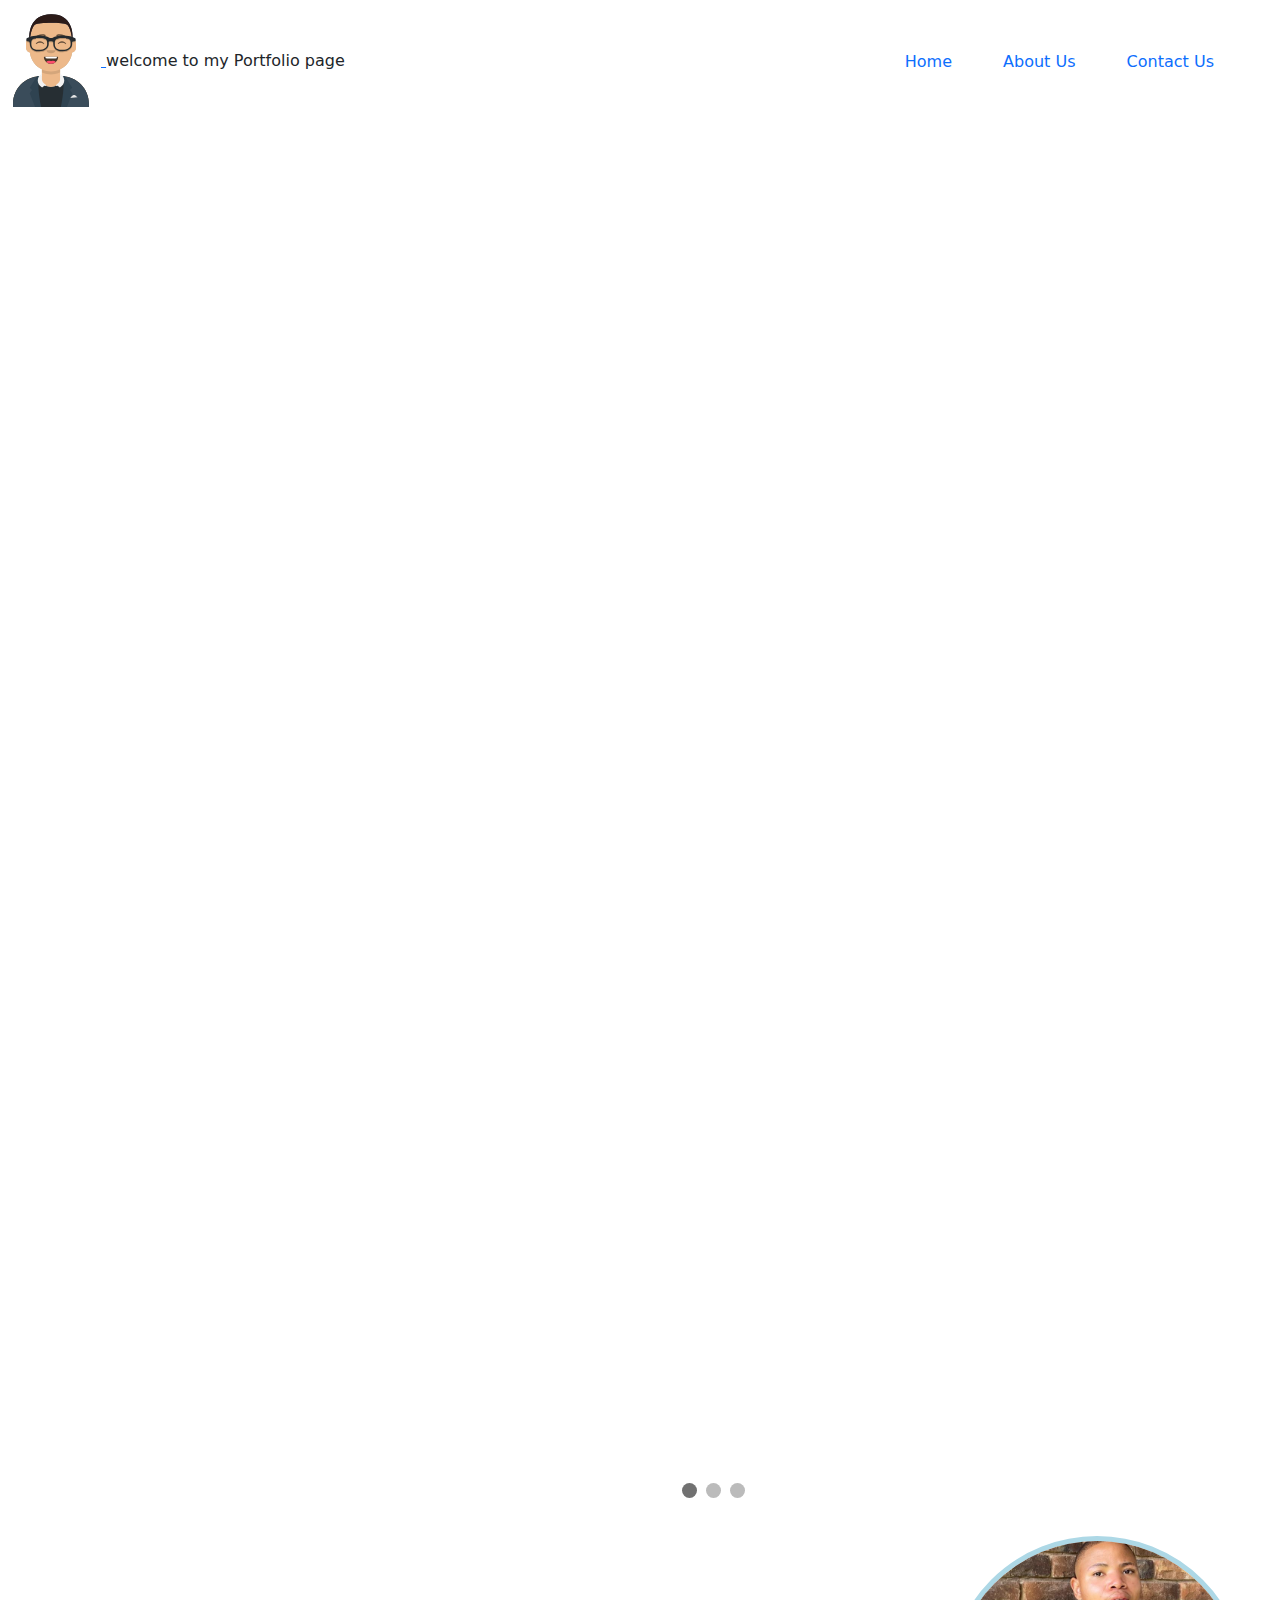
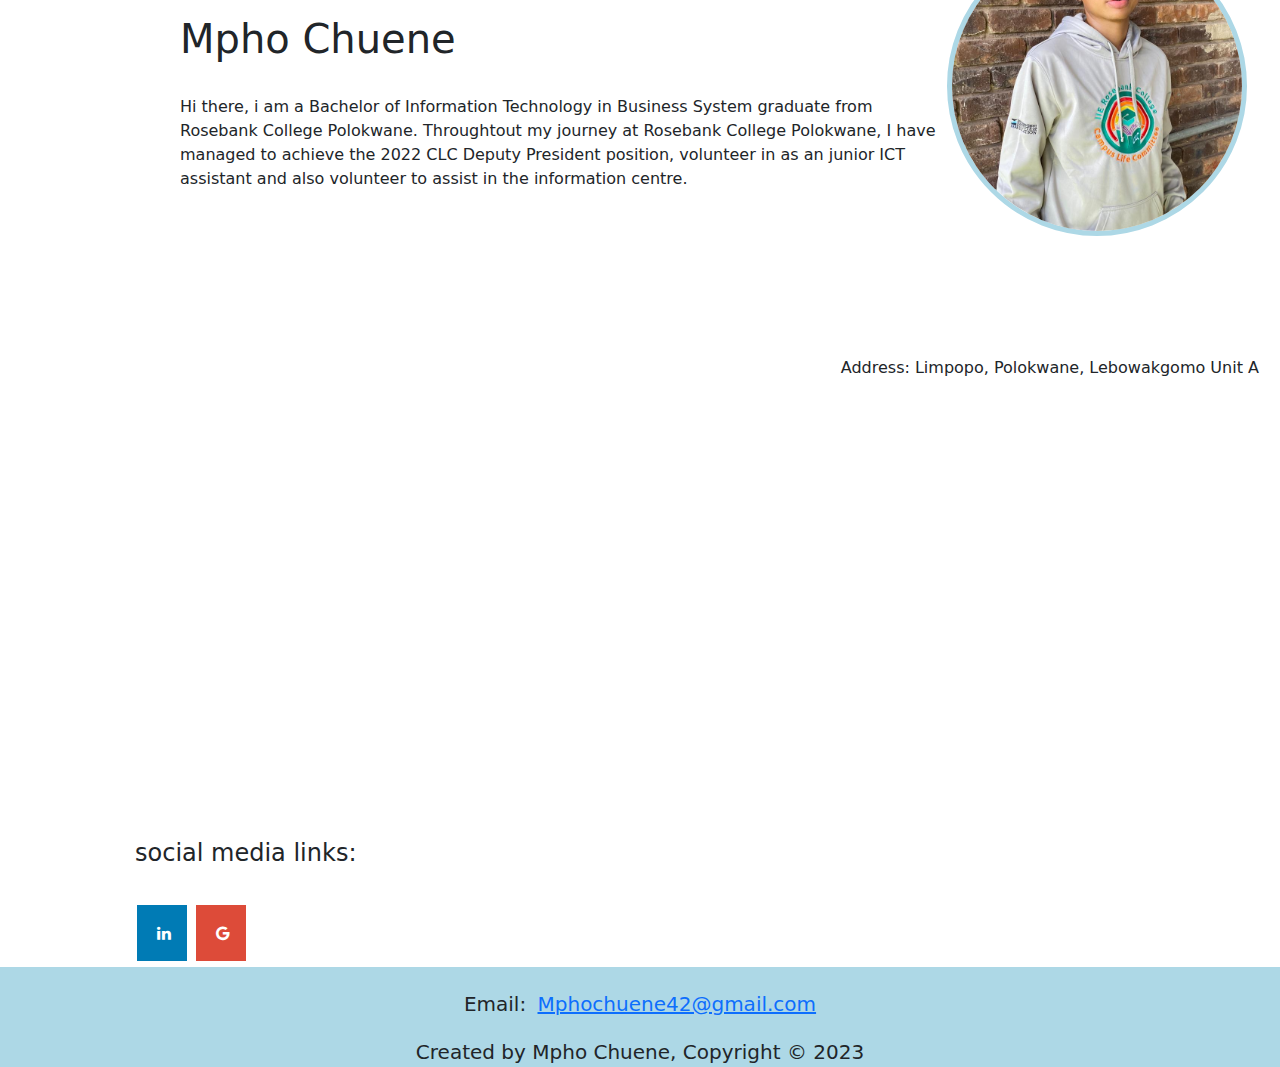
<file: bootcamp2023-main/index.html>
<!DOCTYPE html>
<html>
  <head>
    <title>My Portfolio website</title>
    <link rel="stylesheet" href="styles.css">
    <link rel="stylesheet" href="https://cdn.jsdelivr.net/npm/bootstrap@5.3.0-alpha1/dist/css/bootstrap.min.css">
    <link rel="stylesheet" href="https://cdnjs.cloudflare.com/ajax/libs/font-awesome/4.7.0/css/font-awesome.min.css">  
  </head>
  <body>
    <!-- This is the @head and it will encompass our logo and our navigation bar -->
      <div id="nav-container"> </div>

    <!-- This is our main and it will encompass all our content for the landing page for our site -->
    <main id="main-section">

    </main>

    <!-- This is our footer and it will encompass all the quick links on our website.-->
  <div id="address-container"> </div>
   
  <div id="footer-container"> </div>

          <!-- this are the links to bootstrap and the javaScript file -->
    <script src="main.js"></script>
    <script src="https://cdn.jsdelivr.net/npm/@popperjs/core@2.11.6/dist/umd/popper.min.js" integrity="sha384-oBqDVmMz9ATKxIep9tiCxS/Z9fNfEXiDAYTujMAeBAsjFuCZSmKbSSUnQlmh/jp3" crossorigin="anonymous"></script>
    <script src="https://cdn.jsdelivr.net/npm/bootstrap@5.3.0-alpha1/dist/js/bootstrap.min.js" integrity="sha384-mQ93GR66B00ZXjt0YO5KlohRA5SY2XofN4zfuZxLkoj1gXtW8ANNCe9d5Y3eG5eD" crossorigin="anonymous"></script>
  </body>
</html>
</file>
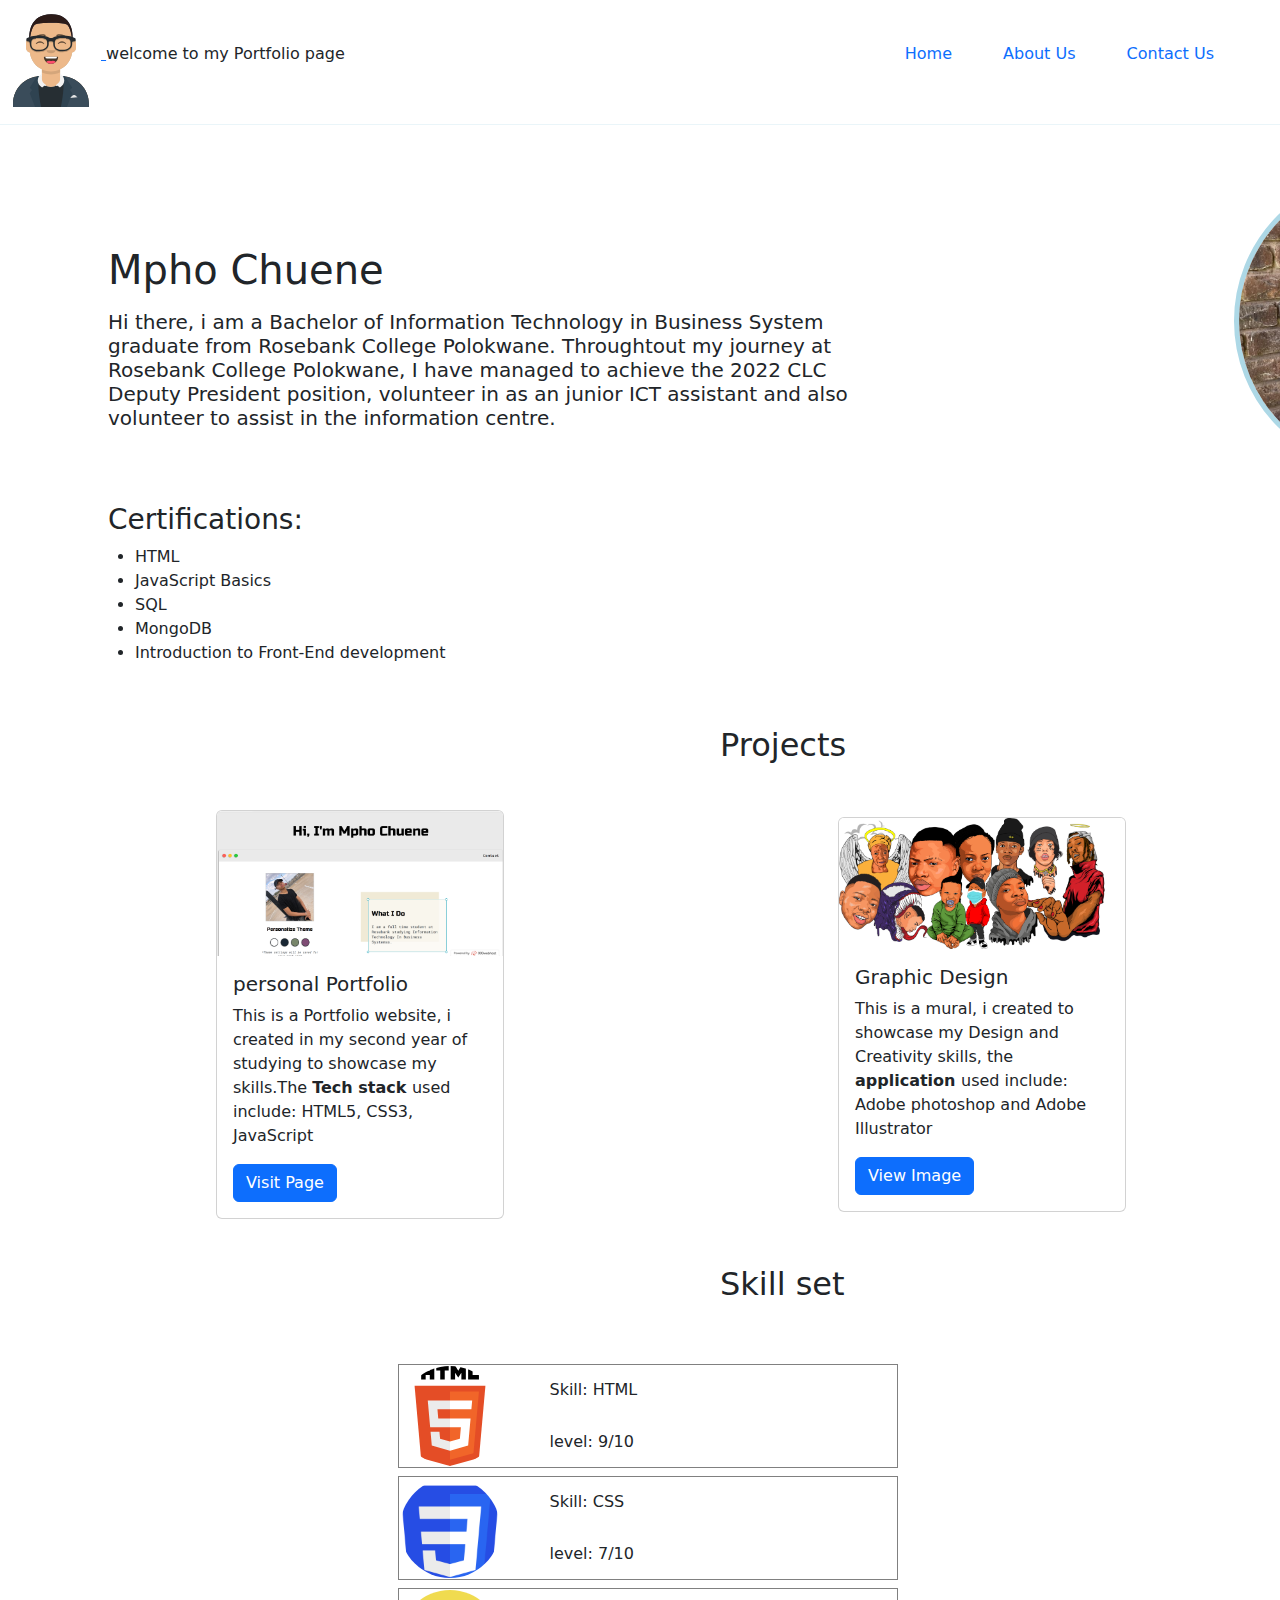
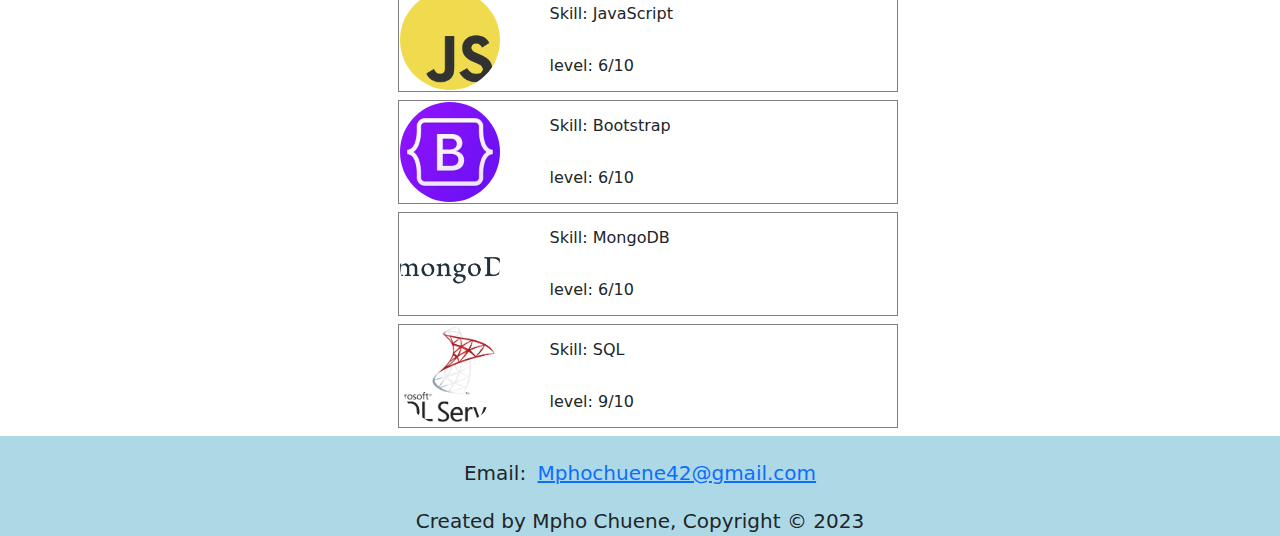
<file: bootcamp2023-main/about_us.html>
<!DOCTYPE html>
<html>
  <head>
    <title>About Us</title>
    <link rel="stylesheet" href="styles_aboutUs.css">
    <link rel="stylesheet" href="https://cdn.jsdelivr.net/npm/bootstrap@5.3.0-alpha1/dist/css/bootstrap.min.css">
    <link rel="stylesheet" href="https://cdnjs.cloudflare.com/ajax/libs/font-awesome/4.7.0/css/font-awesome.min.css">
  </head>

  <body>
    <!-- This is the @head and it will encompass our logo and our navigation bar -->
      <div id="nav-container"> </div>
       <hr style="color: lightblue; font: size 10px;">
    <!-- This is our main and it will encompass all our content for the landing page for our site -->
    <main style="height: 100vh;" class="content">
<div>

  <div id="description">

  </div>
    <div id="certifications"> </div>

</div>

<h2 style="padding-left: 80vh; margin-bottom: 5vh; padding-top: 5vh;">Projects</h2>
<div id="my-proj"> </div>

    <div>
      <h2 style="padding: 5vh 0 5vh 80vh;">Skill set</h2>
    </div>
 
<div>
    <div id="skillsList" style="display: flex; width: 100%; justify-content: center; align-items: center; flex-direction: column;"> </div>

</div>

<div id="footer-container"> </div>

  </main>

    <!-- This is our footer and it will encompass all the quick links on our website.-->
  

 <script src="aboutus.js"></script>
  </body>
</html>
</file>
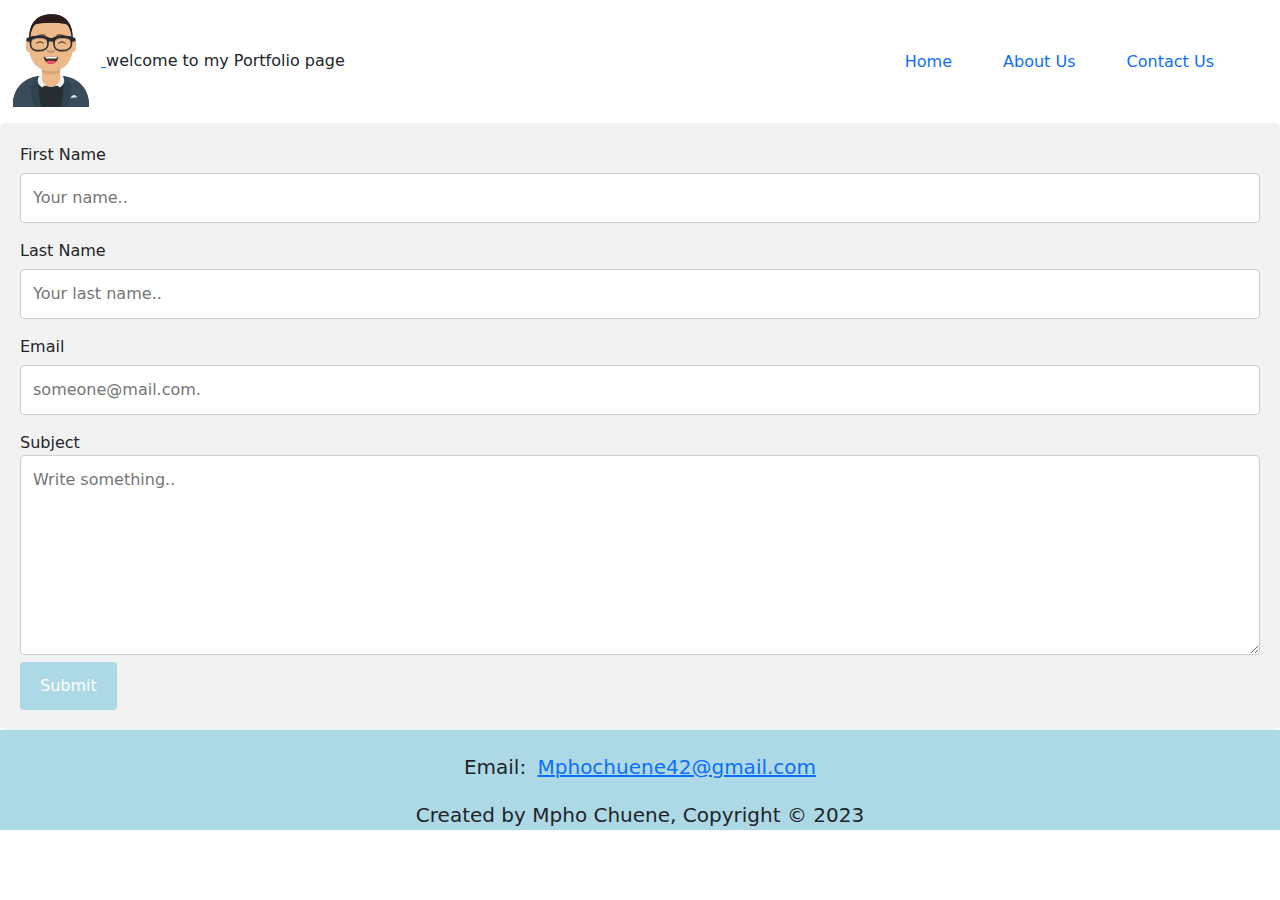
<file: bootcamp2023-main/contact_us.html>
<!DOCTYPE html>
<html>
  <head>
    <title>Contact Us</title>
    <link rel="stylesheet" href="contact_us.css">
    <link rel="stylesheet" href="https://cdn.jsdelivr.net/npm/bootstrap@5.3.0-alpha1/dist/css/bootstrap.min.css">
    <link rel="stylesheet" href="https://cdnjs.cloudflare.com/ajax/libs/font-awesome/4.7.0/css/font-awesome.min.css">
    <link rel="stylesheet" href="https://maxcdn.bootstrapcdn.com/font-awesome/4.5.0/css/font-awesome.min.css">
  </head>
 
  <body>
    <!-- This  will encompass our logo and our navigation bar -->
    
      <div id="nav-container"> </div>

    <!-- This is our main and it will encompass all our content for the landing page for our site -->
    <div id="form-container"> </div>


    <!-- This is our footer and it will encompass all the quick links on our website.-->
    <div id="footer-container"> </div>

  <script src="contact_us.js"></script>
</body>
 
</html>
</file>
<file: bootcamp2023-main/styles.css>
* {box-sizing: border-box;}
body {font-family: Verdana, sans-serif;}
.mySlides {display: none;}
img {vertical-align: middle;}

/* positioning the footer at the bottom of the page */
html, body {
    height: 100%;
  }
  body {
    position: relative;
    margin: 0;
    min-height: 100%;
    overflow-x: hidden;
  }

  nav > a {
    text-decoration: none;
    border-radius: 5px;
    padding: 15px;
  }

  nav a:hover {
    background-color: #ddd;
    color: black;
  }

  .fa {
    padding: 20px;
    font-size: 30px;
    width: 50px;
    text-align: center;
    text-decoration: none;
    margin: 5px 2px;
  }
  
  .fa:hover {
      opacity: 0.7;
  }

  .fa-google {
    background: #dd4b39;
    color: white;
  }
  
  .fa-linkedin {
    background: #007bb5;
    color: white;
  }
  

/* Slideshow container */
.slideshow-container {
  max-width: 1000px;
  position: relative;
  margin: auto;
}

/* Caption text */
.text {
  color: #f2f2f2;
  font-size: 15px;
  padding: 8px 12px;
  position: absolute;
  bottom: 8px;
  width: 100%;
  text-align: center;
}

/* Number text (1/3 etc) */
.numbertext {
  color: #f2f2f2;
  font-size: 12px;
  padding: 8px 12px;
  position: absolute;
  top: 0;
}

/* The dots/bullets/indicators */
.dot {
  height: 15px;
  width: 15px;
  margin: 0 2px;
  background-color: #bbb;
  border-radius: 50%;
  display: inline-block;
  transition: background-color 0.6s ease;
}

.active {
  background-color: #717171;
}

/* Fading animation */
.fade {
  animation-name: fade;
  animation-duration: 1.5s;
}

@keyframes fade {
  from {opacity: .4} 
  to {opacity: 1}
}

/* On smaller screens, decrease text size */
@media only screen and (max-width: 300px) {
  .text {font-size: 11px}
}
</file>
<file: bootcamp2023-main/styles_aboutUs.css>
body {
  min-height: 100vh;
  margin: 0;
}

nav > a {
  text-decoration: none;
  border-radius: 5px;
  padding: 15px;
}

nav a:hover {
  background-color: #ddd;
  color: black;
}

/* footer {
  text-align: center;
  margin: 15px 0 25px 0;
  padding-bottom: 10px;
} */
</file>
<file: bootcamp2023-main/contact_us.css>
/* Style inputs with type="text", select elements and textareas */
input[type=text], input[type=email],select, textarea {
    width: 100%; /* Full width */
    padding: 12px; /* Some padding */ 
    border: 1px solid #ccc; /* Gray border */
    border-radius: 4px; /* Rounded borders */
    box-sizing: border-box; /* Make sure that padding and width stays in place */
    margin-top: 6px; /* Add a top margin */
    margin-bottom: 16px; /* Bottom margin */
    resize: vertical /* Allow the user to vertically resize the textarea (not horizontally) */
  }
  
  /* Style the submit button with a specific background color etc */
  input[type=submit] {
    background-color: lightblue;
    color: white;
    padding: 12px 20px;
    border: none;
    border-radius: 4px;
    cursor: pointer;
  }
  
  /* When moving the mouse over the submit button, add a darker green color */
  input[type=submit]:hover {
    background-color: dodgerblue;
  }
  
  /* Add a background color and some padding around the form */
  #form-container {
    border-radius: 5px;
    background-color: #f2f2f2;
    padding: 20px;
  }

  nav > a {
    text-decoration: none;
    border-radius: 5px;
    padding: 15px;
  }

  nav a:hover {
    background-color: #ddd;
    color: black;
  }
</file>
